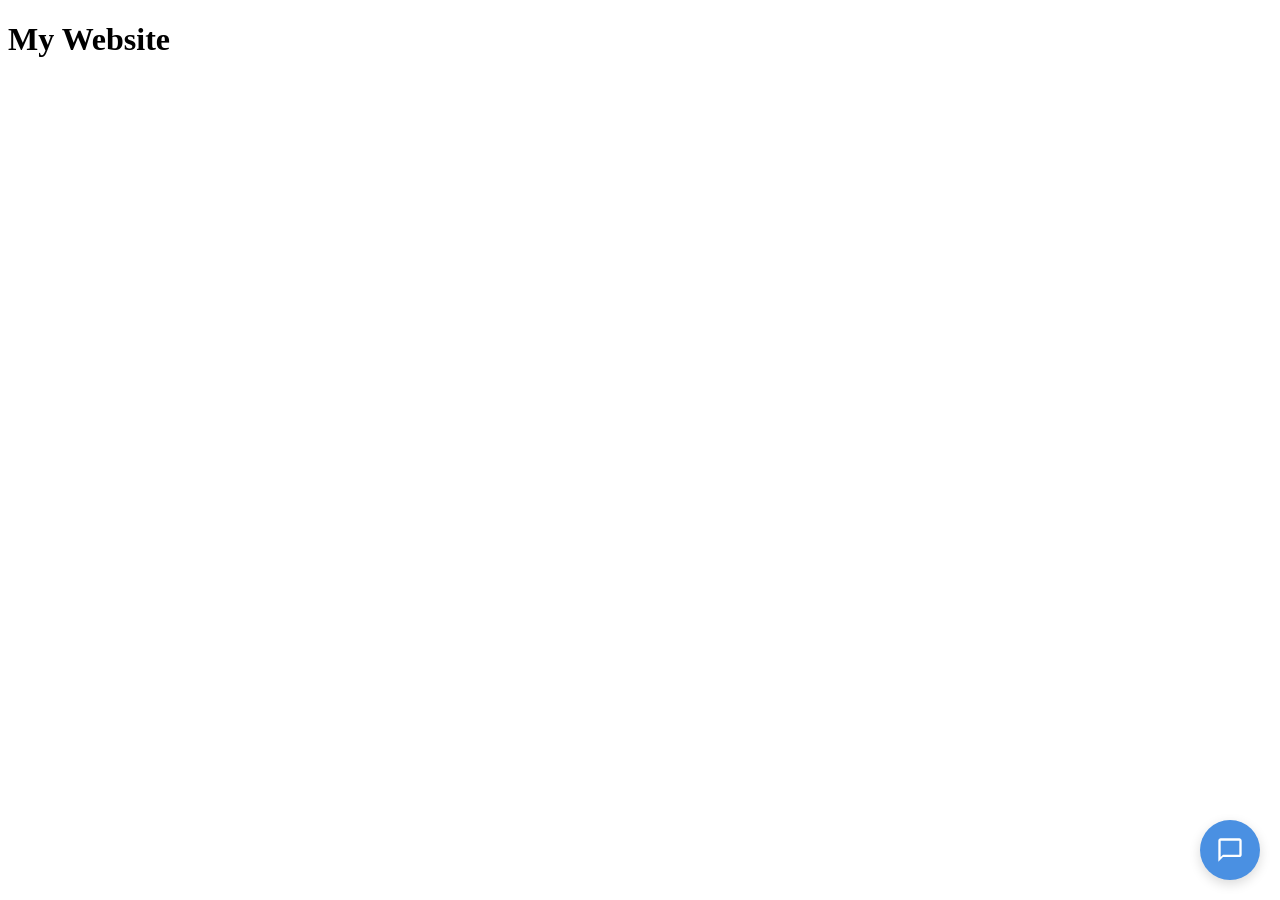
<file: index.html>
<!DOCTYPE html>
<html>
<head>
    <title>Sona Chat</title>
    <link rel="stylesheet" href="chat-widget.css">
</head>
<body>

<h1>My Website</h1>

<div 
    data-sona-chat 
    data-api-url="https://history-sonachatbot.onrender.com/api/chat"
></div>

<script src="chat-widget.js"></script>

</body>
</html>
</file>
<file: chat-widget.css>
/* 
 * Sona ChatBot Widget Styles
 * Reusable chatbot UI that can be embedded in any application
 */

/* CSS Variables for easy customization */
:root {
    --chat-primary-color: #4a90e2;
    --chat-primary-hover: #357abd;
    --chat-secondary-color: #f5f5f5;
    --chat-text-color: #333;
    --chat-bg-color: #fff;
    --chat-border-color: #ddd;
    --chat-user-msg-bg: #4a90e2;
    --chat-user-msg-text: #fff;
    --chat-bot-msg-bg: #f0f0f0;
    --chat-bot-msg-text: #333;
    --chat-width: 380px;
    --chat-height: 500px;
    --chat-button-size: 60px;
    --chat-font-family: -apple-system, BlinkMacSystemFont, 'Segoe UI', Roboto, Oxygen, Ubuntu, sans-serif;
}

/* Chat Widget Container */
.sona-chat-widget {
    position: fixed;
    bottom: 20px;
    right: 20px;
    z-index: 999999;
    font-family: var(--chat-font-family);
}

/* Chat Toggle Button */
.sona-chat-toggle-btn {
    width: var(--chat-button-size);
    height: var(--chat-button-size);
    border-radius: 50%;
    background: var(--chat-primary-color);
    border: none;
    cursor: pointer;
    display: flex;
    align-items: center;
    justify-content: center;
    box-shadow: 0 4px 12px rgba(0, 0, 0, 0.15);
    transition: all 0.3s ease;
}

.sona-chat-toggle-btn:hover {
    background: var(--chat-primary-hover);
    transform: scale(1.05);
    box-shadow: 0 6px 16px rgba(0, 0, 0, 0.2);
}

.sona-chat-toggle-btn svg {
    width: 28px;
    height: 28px;
    fill: white;
    transition: transform 0.3s ease;
}

/* Rotate icon when chat is open */
.sona-chat-toggle-btn.active svg {
    transform: rotate(90deg);
}

/* Chat Window */
.sona-chat-window {
    position: absolute;
    bottom: 80px;
    right: 0;
    width: var(--chat-width);
    height: var(--chat-height);
    background: var(--chat-bg-color);
    border-radius: 16px;
    box-shadow: 0 8px 32px rgba(0, 0, 0, 0.15);
    display: flex;
    flex-direction: column;
    overflow: hidden;
    opacity: 0;
    visibility: hidden;
    transform: translateY(20px) scale(0.95);
    transition: all 0.3s ease;
}

.sona-chat-window.open {
    opacity: 1;
    visibility: visible;
    transform: translateY(0) scale(1);
}

/* Chat Header */
.sona-chat-header {
    background: var(--chat-primary-color);
    color: white;
    padding: 16px 20px;
    display: flex;
    align-items: center;
    justify-content: space-between;
}

.sona-chat-header-title {
    display: flex;
    align-items: center;
    gap: 10px;
}

.sona-chat-header-title h3 {
    margin: 0;
    font-size: 16px;
    font-weight: 600;
}

.sona-chat-header-title span {
    font-size: 12px;
    opacity: 0.8;
}

.sona-chat-close-btn {
    background: transparent;
    border: none;
    color: white;
    cursor: pointer;
    padding: 4px;
    display: flex;
    align-items: center;
    justify-content: center;
    border-radius: 50%;
    transition: background 0.2s;
}

.sona-chat-close-btn:hover {
    background: rgba(255, 255, 255, 0.2);
}

.sona-chat-close-btn svg {
    width: 20px;
    height: 20px;
    fill: white;
}

/* Chat Messages Container */
.sona-chat-messages {
    flex: 1;
    overflow-y: auto;
    padding: 20px;
    display: flex;
    flex-direction: column;
    gap: 12px;
    background: var(--chat-secondary-color);
}

/* Message Bubbles */
.sona-message {
    max-width: 85%;
    padding: 12px 16px;
    border-radius: 16px;
    font-size: 14px;
    line-height: 1.5;
    word-wrap: break-word;
    animation: fadeIn 0.3s ease;
}

@keyframes fadeIn {
    from {
        opacity: 0;
        transform: translateY(10px);
    }
    to {
        opacity: 1;
        transform: translateY(0);
    }
}

.sona-message-user {
    align-self: flex-end;
    background: var(--chat-user-msg-bg);
    color: var(--chat-user-msg-text);
    border-bottom-right-radius: 4px;
}

.sona-message-bot {
    align-self: flex-start;
    background: var(--chat-bot-msg-bg);
    color: var(--chat-bot-msg-text);
    border-bottom-left-radius: 4px;
}

/* Typing Indicator */
.sona-typing-indicator {
    display: none;
    align-self: flex-start;
    background: var(--chat-bot-msg-bg);
    padding: 12px 16px;
    border-radius: 16px;
    border-bottom-left-radius: 4px;
}

.sona-typing-indicator.show {
    display: flex;
    gap: 4px;
}

.sona-typing-indicator span {
    width: 8px;
    height: 8px;
    background: #999;
    border-radius: 50%;
    animation: typing 1.4s infinite ease-in-out;
}

.sona-typing-indicator span:nth-child(2) {
    animation-delay: 0.2s;
}

.sona-typing-indicator span:nth-child(3) {
    animation-delay: 0.4s;
}

@keyframes typing {
    0%, 60%, 100% {
        transform: translateY(0);
    }
    30% {
        transform: translateY(-6px);
    }
}

/* Chat Input Area */
.sona-chat-input-area {
    padding: 16px;
    background: white;
    border-top: 1px solid var(--chat-border-color);
    display: flex;
    gap: 10px;
    align-items: flex-end;
}

.sona-chat-input {
    flex: 1;
    padding: 12px 16px;
    border: 1px solid var(--chat-border-color);
    border-radius: 24px;
    font-size: 14px;
    font-family: var(--chat-font-family);
    resize: none;
    outline: none;
    max-height: 100px;
    transition: border-color 0.2s;
}

.sona-chat-input:focus {
    border-color: var(--chat-primary-color);
}

.sona-chat-send-btn {
    width: 44px;
    height: 44px;
    border-radius: 50%;
    background: var(--chat-primary-color);
    border: none;
    cursor: pointer;
    display: flex;
    align-items: center;
    justify-content: center;
    transition: all 0.2s;
    flex-shrink: 0;
}

.sona-chat-send-btn:hover:not(:disabled) {
    background: var(--chat-primary-hover);
    transform: scale(1.05);
}

.sona-chat-send-btn:disabled {
    background: #ccc;
    cursor: not-allowed;
}

.sona-chat-send-btn svg {
    width: 20px;
    height: 20px;
    fill: white;
    margin-left: 2px;
}

/* Scrollbar Styling */
.sona-chat-messages::-webkit-scrollbar {
    width: 6px;
}

.sona-chat-messages::-webkit-scrollbar-track {
    background: transparent;
}

.sona-chat-messages::-webkit-scrollbar-thumb {
    background: #ccc;
    border-radius: 3px;
}

.sona-chat-messages::-webkit-scrollbar-thumb:hover {
    background: #aaa;
}

/* Error Message */
.sona-message-error {
    align-self: center;
    background: #fee;
    color: #c33;
    padding: 8px 16px;
    font-size: 13px;
}

/* Welcome Message */
.sona-welcome-message {
    text-align: center;
    padding: 20px;
    color: #666;
}

.sona-welcome-message h4 {
    margin: 0 0 8px 0;
    color: #333;
}
</file>
